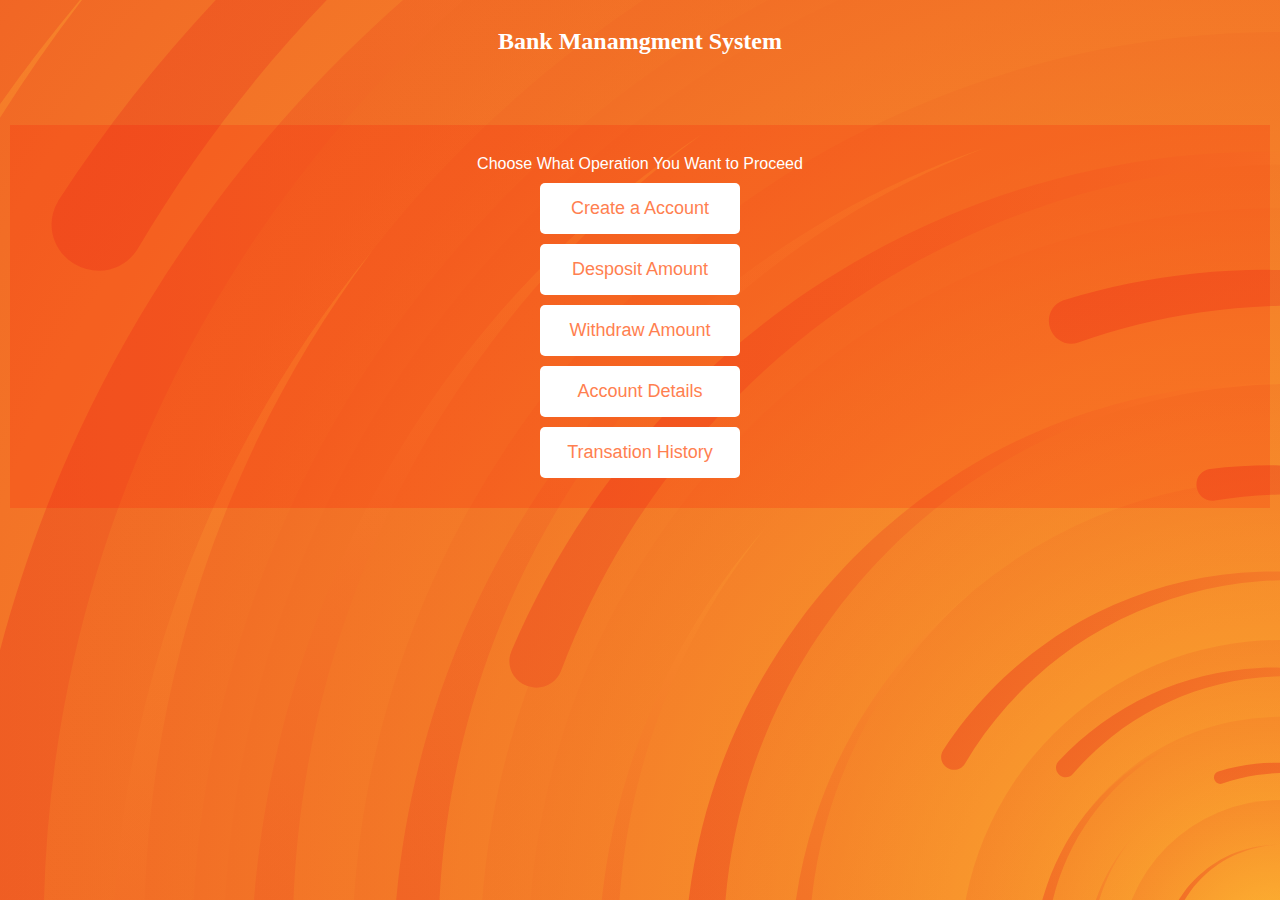
<file: index.html>
<!DOCTYPE html>
<html lang="en">
<head>
    <meta charset="UTF-8">
    <meta http-equiv="X-UA-Compatible" content="IE=edge">
    <meta name="viewport" content="width=device-width, initial-scale=1.0">
    <title>Upwork Task</title>
    <link rel="stylesheet" href="asset/style.css">
</head>
<body>
    
<div class="heading"><h2 style="color: white;" >Bank Manamgment System</h2>
</div>



    <div class="main_box">
<div class="inner_main">
<div>
    Choose What Operation You Want to Proceed

</div>
<a href="./asset/New Account.html">
    <div>
        <button >Create a Account</button>
    
    </div>
</a>



<a href="./asset/deposit.html">
    <div>
        <button>Desposit Amount</button>
    
    </div>
    
</a>



<a href="./asset/withdraw.html">

    <div>
        <button>Withdraw Amount</button>
        
    </div>
</a>



<a href="./asset/Account details.html">

    <div>
<button>Account Details</button>
        
    </div>
</a>

<a href="./asset/transation.html">


<div>
    <button>Transation History</button>

</div>
</a>






</div>


    </div>
</body>
</html>
</file>
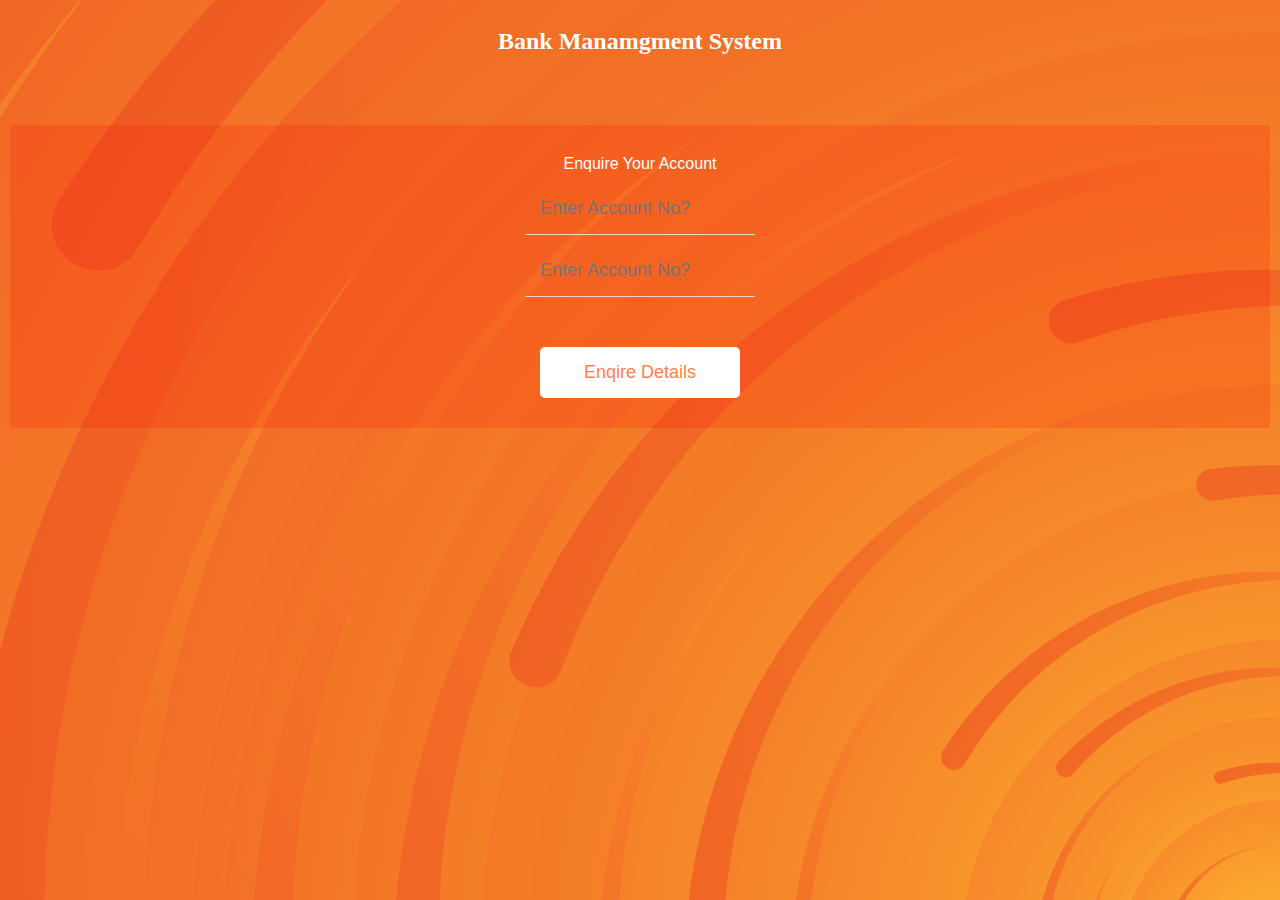
<file: asset/Account details.html>
<!DOCTYPE html>
<html lang="en">
<head>
    <meta charset="UTF-8">
    <meta http-equiv="X-UA-Compatible" content="IE=edge">
    <meta name="viewport" content="width=device-width, initial-scale=1.0">
    <title>Upwork Task</title>
    <link rel="stylesheet" href="style.css">
</head>

<script src="app.js"></script>
<body>
    
<div class="heading"><h2 style="color: white;" >Bank Manamgment System</h2>
</div>



 <div class="main_box">
<div class="inner_main">
<div>
Enquire Your Account</div>



<div>

    <input type="number"  id="AccNoCheck" placeholder="Enter Account No?">

</div>


<div>

    <input type="number"  id="AccNoPass" placeholder="Enter Account No?">

</div>




<div>
    <button style="margin-top: 50px;" onclick="CheckDetial()">  Enqire  Details</button>

</div>





</div>


    </div>
</body>
</html>
</file>
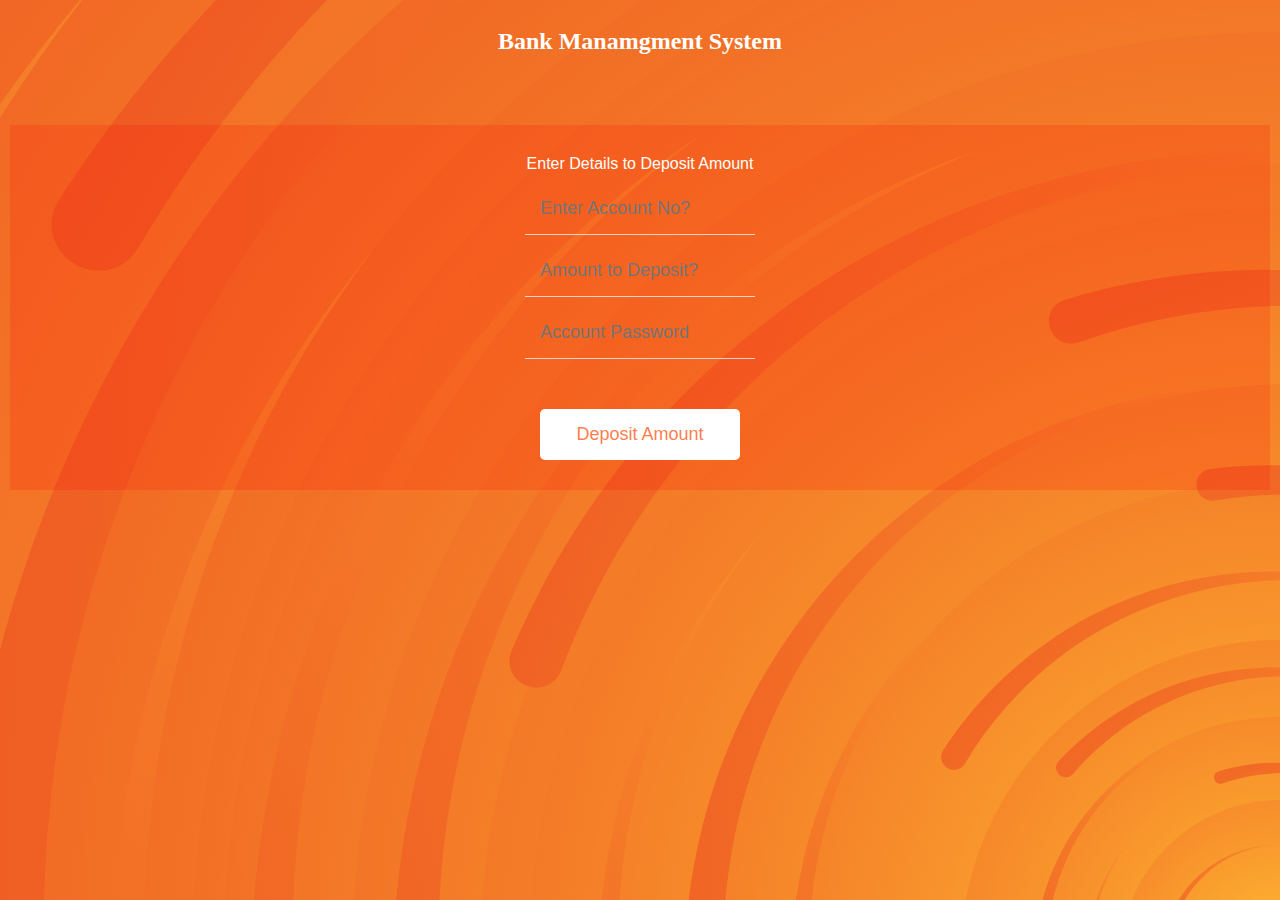
<file: asset/deposit.html>
<!DOCTYPE html>
<html lang="en">
<head>
    <meta charset="UTF-8">
    <meta http-equiv="X-UA-Compatible" content="IE=edge">
    <meta name="viewport" content="width=device-width, initial-scale=1.0">
    <title>Upwork Task</title>
    <link rel="stylesheet" href="style.css">
</head>

<script src="app.js"></script>
<body>
    
<div class="heading"><h2 style="color: white;" >Bank Manamgment System</h2>
</div>



 <div class="main_box">
<div class="inner_main">
<div>
Enter Details to Deposit Amount</div>



<div>

    <input type="number"  id="DepNo" placeholder="Enter Account No?">

</div>

<div>

    <input type="number"  id="AmDepo" placeholder="Amount to Deposit?">

</div>

<div>

    <input type="password" id="DepPass"  placeholder="Account Password">

</div>

<div>
    <button style="margin-top: 50px;" onclick="ManageAmount(1)"> Deposit Amount</button>

</div>







</div>


    </div>
</body>
</html>
</file>
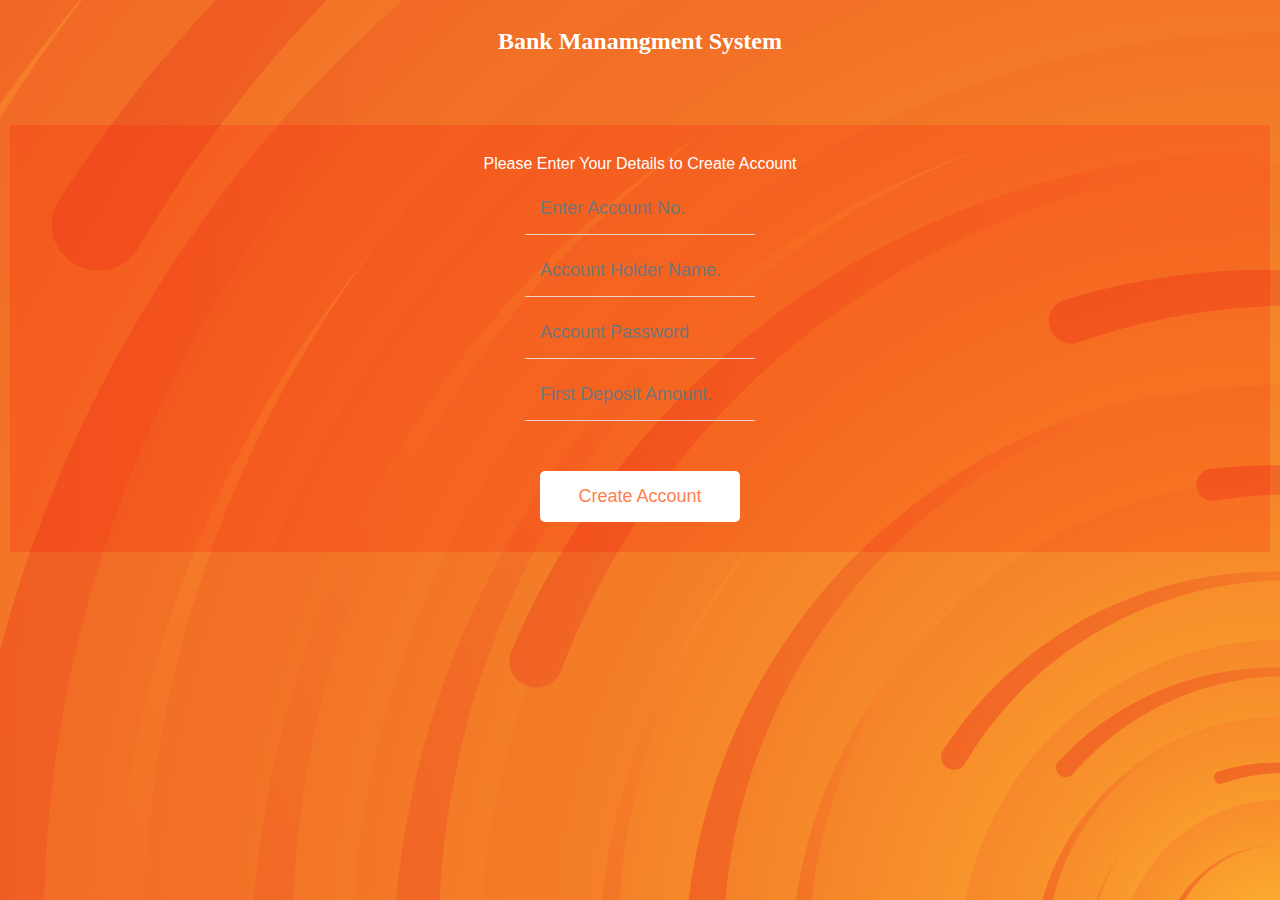
<file: asset/New Account.html>
<!DOCTYPE html>
<html lang="en">
<head>
    <meta charset="UTF-8">
    <meta http-equiv="X-UA-Compatible" content="IE=edge">
    <meta name="viewport" content="width=device-width, initial-scale=1.0">
    <title>Upwork Task</title>
    <link rel="stylesheet" href="style.css">
</head>

<script src="app.js"></script>
<body>
    
<div class="heading"><h2 style="color: white;" >Bank Manamgment System</h2>
</div>



 <div class="main_box">
<div class="inner_main">
<div>
Please Enter Your Details to Create Account
</div>
<div>
<input type="number" id="no" placeholder="Enter Account No.">
</div>



<div>

    <input type="text" id="name" placeholder="Account Holder Name.">

</div>



<div>

    <input type="password" id="password" placeholder="Account Password">

</div>




<div>

    <input type="number" id="dpamount" placeholder="First Deposit Amount.">

</div>


<div>
    <button style="margin-top: 50px;" onclick="CreateAcount()">Create Account</button>

</div>

</div>


    </div>
</body>
</html>
</file>
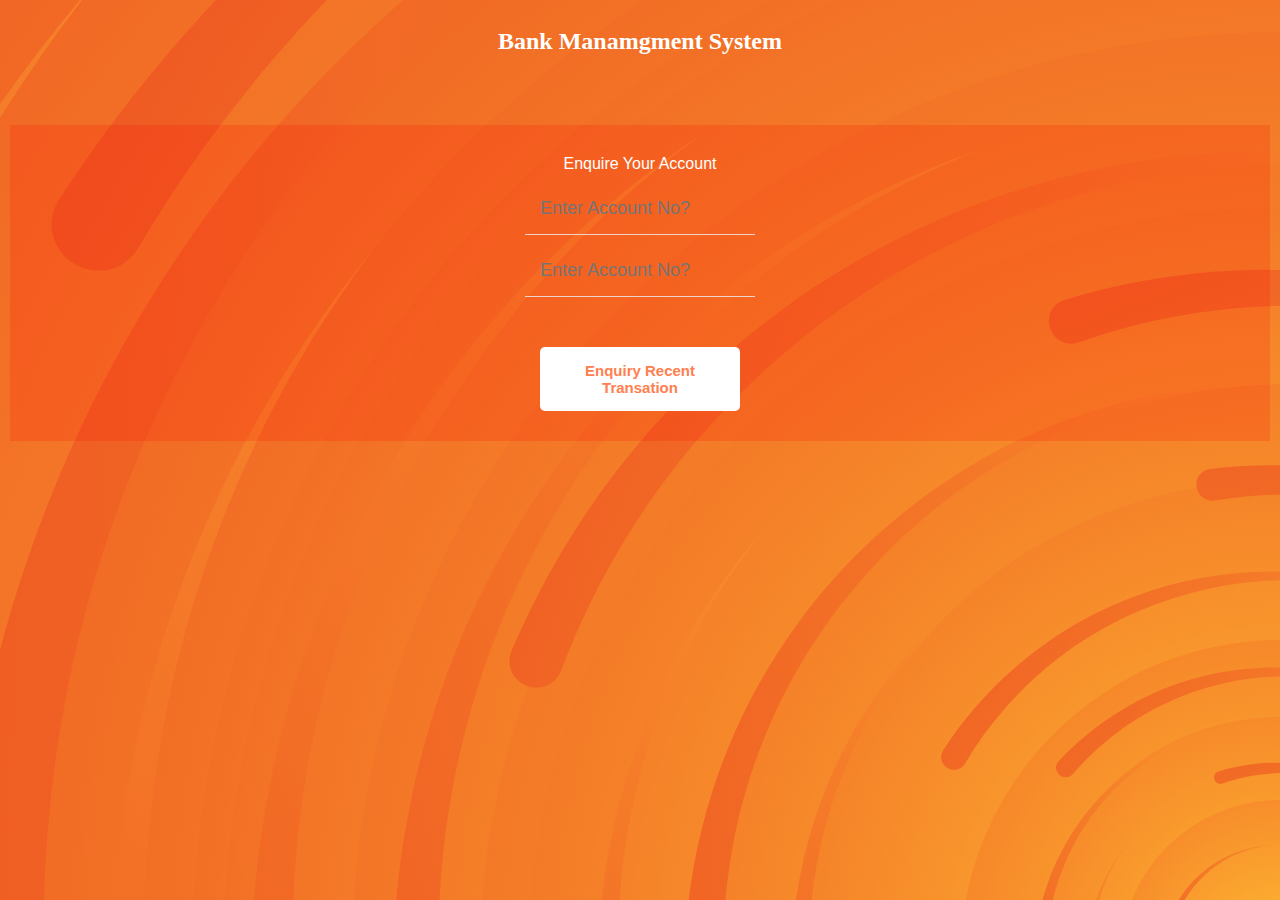
<file: asset/transation.html>
<!DOCTYPE html>
<html lang="en">
<head>
    <meta charset="UTF-8">
    <meta http-equiv="X-UA-Compatible" content="IE=edge">
    <meta name="viewport" content="width=device-width, initial-scale=1.0">
    <title>Upwork Task</title>
    <link rel="stylesheet" href="style.css">
</head>

<script src="app.js"></script>
<body>
    
<div class="heading"><h2 style="color: white;" >Bank Manamgment System</h2>
</div>



 <div class="main_box">
<div class="inner_main">
<div>
Enquire Your Account</div>



<div>

    <input type="number"  id="TransationHidtoryAccNo" placeholder="Enter Account No?">

</div>


<div>

    <input type="number"  id="TransationHidtoryPass" placeholder="Enter Account No?">

</div>




<div>
    <button style="margin-top: 50px; font-size: 15px; font-family: -apple-system, BlinkMacSystemFont, 'Segoe UI', Roboto, Oxygen, Ubuntu, Cantarell, 'Open Sans', 'Helvetica Neue', sans-serif; font-weight: bolder;"   onclick="LAstTransation()">  Enquiry Recent Transation</button>

</div>





</div>


    </div>
</body>
</html>
</file>
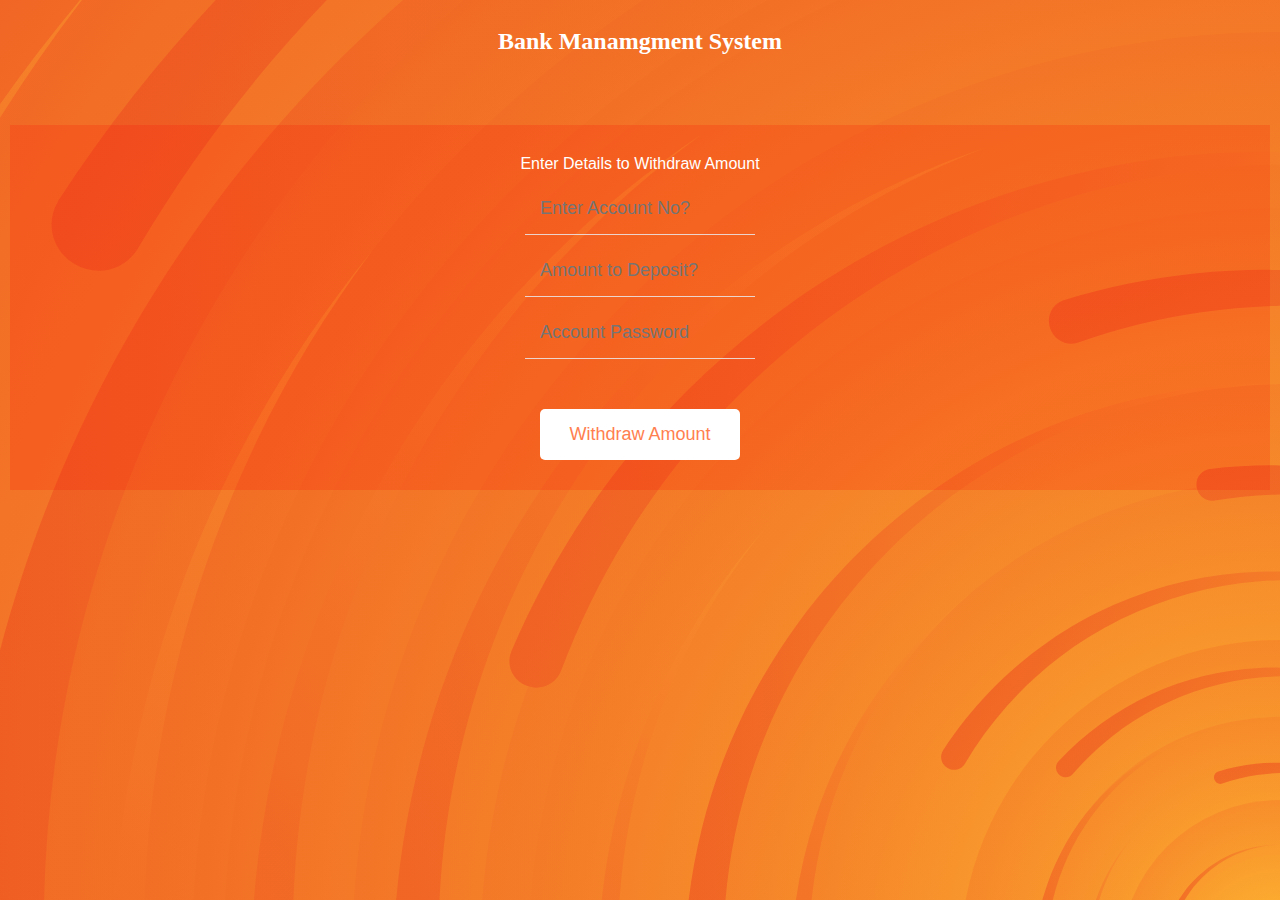
<file: asset/withdraw.html>
<!DOCTYPE html>
<html lang="en">
<head>
    <meta charset="UTF-8">
    <meta http-equiv="X-UA-Compatible" content="IE=edge">
    <meta name="viewport" content="width=device-width, initial-scale=1.0">
    <title>Upwork Task</title>
    <link rel="stylesheet" href="style.css">
</head>

<script src="app.js"></script>
<body>
    
<div class="heading"><h2 style="color: white;" >Bank Manamgment System</h2>
</div>



 <div class="main_box">
<div class="inner_main">
<div>
    Enter Details to Withdraw Amount</div>



<div>

    <input type="number"  id="DepNo" placeholder="Enter Account No?">

</div>

<div>

    <input type="number"  id="AmDepo" placeholder="Amount to Deposit?">

</div>

<div>

    <input type="password" id="DepPass"  placeholder="Account Password">

</div>

<div>
    <button style="margin-top: 50px;" onclick="ManageAmount(2)"> Withdraw Amount</button>

</div>







</div>


    </div>
</body>
</html>
</file>
<file: asset/style.css>
body{
    background-color: #ee5522;
    background-image: url("data:image/svg+xml,%3Csvg xmlns='http://www.w3.org/2000/svg' viewBox='0 0 2000 1500'%3E%3Cdefs%3E%3CradialGradient id='a' gradientUnits='objectBoundingBox'%3E%3Cstop offset='0' stop-color='%23FB3'/%3E%3Cstop offset='1' stop-color='%23ee5522'/%3E%3C/radialGradient%3E%3ClinearGradient id='b' gradientUnits='userSpaceOnUse' x1='0' y1='750' x2='1550' y2='750'%3E%3Cstop offset='0' stop-color='%23f7882b'/%3E%3Cstop offset='1' stop-color='%23ee5522'/%3E%3C/linearGradient%3E%3Cpath id='s' fill='url(%23b)' d='M1549.2 51.6c-5.4 99.1-20.2 197.6-44.2 293.6c-24.1 96-57.4 189.4-99.3 278.6c-41.9 89.2-92.4 174.1-150.3 253.3c-58 79.2-123.4 152.6-195.1 219c-71.7 66.4-149.6 125.8-232.2 177.2c-82.7 51.4-170.1 94.7-260.7 129.1c-90.6 34.4-184.4 60-279.5 76.3C192.6 1495 96.1 1502 0 1500c96.1-2.1 191.8-13.3 285.4-33.6c93.6-20.2 185-49.5 272.5-87.2c87.6-37.7 171.3-83.8 249.6-137.3c78.4-53.5 151.5-114.5 217.9-181.7c66.5-67.2 126.4-140.7 178.6-218.9c52.3-78.3 96.9-161.4 133-247.9c36.1-86.5 63.8-176.2 82.6-267.6c18.8-91.4 28.6-184.4 29.6-277.4c0.3-27.6 23.2-48.7 50.8-48.4s49.5 21.8 49.2 49.5c0 0.7 0 1.3-0.1 2L1549.2 51.6z'/%3E%3Cg id='g'%3E%3Cuse href='%23s' transform='scale(0.12) rotate(60)'/%3E%3Cuse href='%23s' transform='scale(0.2) rotate(10)'/%3E%3Cuse href='%23s' transform='scale(0.25) rotate(40)'/%3E%3Cuse href='%23s' transform='scale(0.3) rotate(-20)'/%3E%3Cuse href='%23s' transform='scale(0.4) rotate(-30)'/%3E%3Cuse href='%23s' transform='scale(0.5) rotate(20)'/%3E%3Cuse href='%23s' transform='scale(0.6) rotate(60)'/%3E%3Cuse href='%23s' transform='scale(0.7) rotate(10)'/%3E%3Cuse href='%23s' transform='scale(0.835) rotate(-40)'/%3E%3Cuse href='%23s' transform='scale(0.9) rotate(40)'/%3E%3Cuse href='%23s' transform='scale(1.05) rotate(25)'/%3E%3Cuse href='%23s' transform='scale(1.2) rotate(8)'/%3E%3Cuse href='%23s' transform='scale(1.333) rotate(-60)'/%3E%3Cuse href='%23s' transform='scale(1.45) rotate(-30)'/%3E%3Cuse href='%23s' transform='scale(1.6) rotate(10)'/%3E%3C/g%3E%3C/defs%3E%3Cg transform='translate(2000 0)'%3E%3Cg transform='translate(0 1500)'%3E%3Ccircle fill='url(%23a)' r='3000'/%3E%3Cg opacity='0.5'%3E%3Ccircle fill='url(%23a)' r='2000'/%3E%3Ccircle fill='url(%23a)' r='1800'/%3E%3Ccircle fill='url(%23a)' r='1700'/%3E%3Ccircle fill='url(%23a)' r='1651'/%3E%3Ccircle fill='url(%23a)' r='1450'/%3E%3Ccircle fill='url(%23a)' r='1250'/%3E%3Ccircle fill='url(%23a)' r='1175'/%3E%3Ccircle fill='url(%23a)' r='900'/%3E%3Ccircle fill='url(%23a)' r='750'/%3E%3Ccircle fill='url(%23a)' r='500'/%3E%3Ccircle fill='url(%23a)' r='380'/%3E%3Ccircle fill='url(%23a)' r='250'/%3E%3C/g%3E%3Cg %3E%3Cuse href='%23g' transform='rotate(10)'/%3E%3Cuse href='%23g' transform='rotate(120)'/%3E%3Cuse href='%23g' transform='rotate(240)'/%3E%3C/g%3E%3Ccircle fill-opacity='0.22' fill='url(%23a)' r='3000'/%3E%3C/g%3E%3C/g%3E%3C/svg%3E");
    background-attachment: fixed;
    background-size: cover;
 

}
@media screen and (max-width: 480px) {
    h2{
font-size: 22px;
    }
  }

.heading{
    width: 100%;
    display: flex;
    align-items: center;
    justify-content: center;

}
.main_box{
    width: 100%;
    display: flex;
    align-items: center;
    justify-content: center;
    flex-direction: column;

    
}

.inner_main{
    width: 95%;
    display: flex;
    align-items: center;
    justify-content: center;
    flex-direction: column;
    background-color: rgba(255, 0, 0, 0.164);
    margin-top: 50px;
    padding: 30px;
    color: white;
    font-family: 'Franklin Gothic Medium', 'Arial Narrow', Arial, sans-serif;

}

.inner_main>a>div>button{
    
    width: 200px;
    padding: 15px;
margin-top: 10px;
background-color: #fff;
color:  coral;
font-size: large;
border: none;
outline:none;
cursor: pointer;
border-radius: 5px;
}
.inner_main>div>button{
    
    width: 200px;
    padding: 15px;
margin-top: 10px;
background-color: #fff;
color:  coral;
font-size: large;
border: none;
outline:none;
cursor: pointer;
border-radius: 5px;
}


.inner_main>div>button:active{
    opacity: 0.7;
}



.inner_main>div>input{
    
    width: 200px;
    padding: 15px;
margin-top: 10px;
background-color: transparent;
border-top: none;
border-left: none;
border-right: none;
border-bottom: 1px solid rgba(235, 228, 228, 0.884);
color:  #fff;
font-size: large;
padding-left: none;
outline:none;
font-family: 'Lucida Sans', 'Lucida Sans Regular', 'Lucida Grande', 'Lucida Sans Unicode', Geneva, Verdana, sans-serif;

}
</file>
